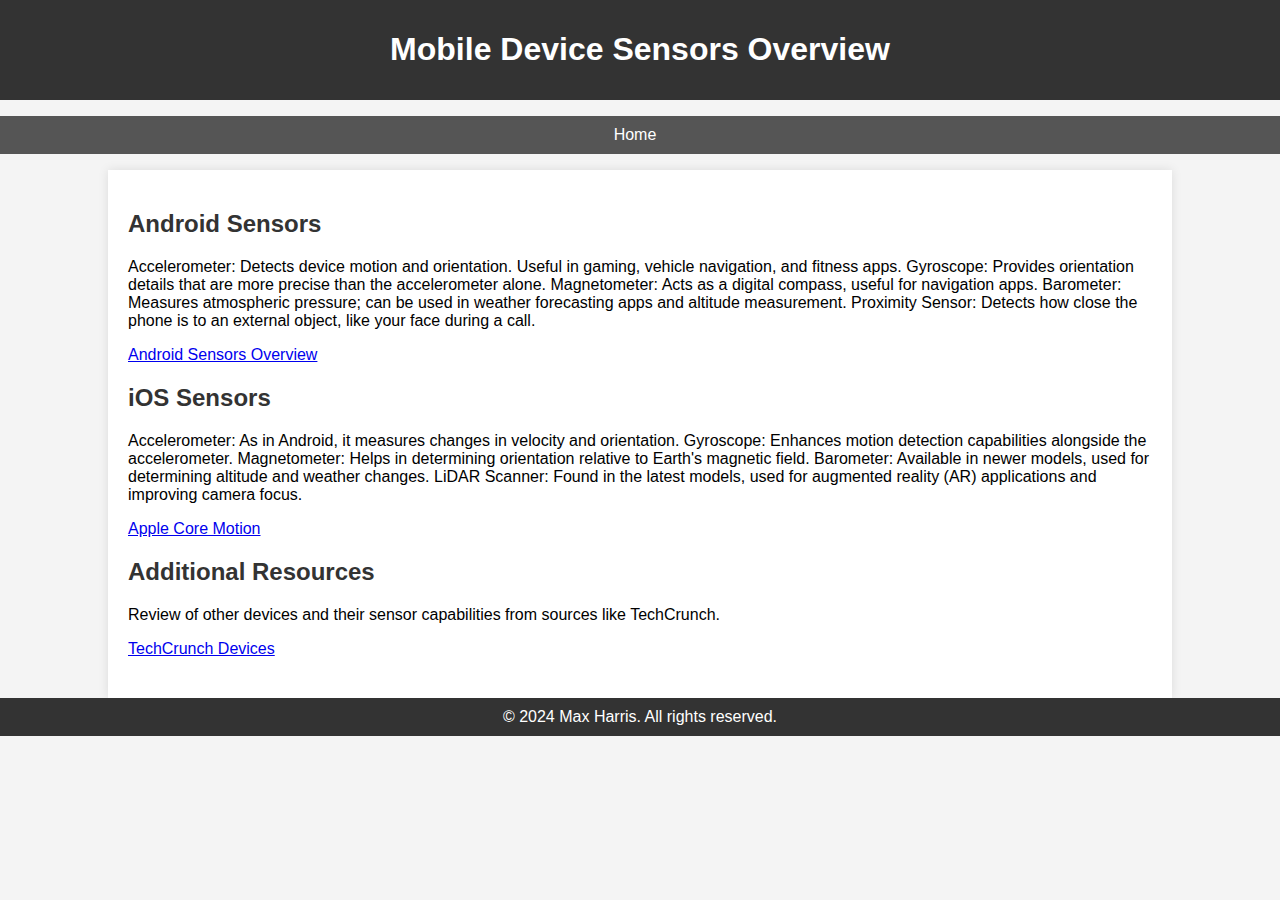
<file: Profile/sensor.html>
<!DOCTYPE html>
<html lang="en">
<head>
    <meta charset="UTF-8">
    <title>Sensor Capabilities Review</title>
    <link rel="stylesheet" href="sensor.css"> </head>
<body>
    <header>
        <h1>Mobile Device Sensors Overview</h1>
    </header>
    <nav>
        <ul>
            <li><a href="../index.html">Home</a></li>
        </ul>
    </nav>
    <article>
        <section>
            <h2>Android Sensors</h2>
            <p>Accelerometer: Detects device motion and orientation. Useful in gaming, vehicle navigation, and fitness apps.
                Gyroscope: Provides orientation details that are more precise than the accelerometer alone.
                Magnetometer: Acts as a digital compass, useful for navigation apps.
                Barometer: Measures atmospheric pressure; can be used in weather forecasting apps and altitude measurement.
                Proximity Sensor: Detects how close the phone is to an external object, like your face during a call.</p>
            <a href="https://developer.android.com/guide/topics/sensors/sensors_overview">Android Sensors Overview</a>
        </section>
        <section>
            <h2>iOS Sensors</h2>
            <p>Accelerometer: As in Android, it measures changes in velocity and orientation.
                Gyroscope: Enhances motion detection capabilities alongside the accelerometer.
                Magnetometer: Helps in determining orientation relative to Earth's magnetic field.
                Barometer: Available in newer models, used for determining altitude and weather changes.
                LiDAR Scanner: Found in the latest models, used for augmented reality (AR) applications and improving camera focus.</p>
            <a href="https://developer.apple.com/documentation/coremotion">Apple Core Motion</a>
        </section>
        <section>
            <h2>Additional Resources</h2>
            <p>Review of other devices and their sensor capabilities from sources like TechCrunch.</p>
            <a href="https://techcrunch.com/tag/devices/">TechCrunch Devices</a>
        </section>
    </article>
    <footer>
        <p>&copy; 2024 Max Harris. All rights reserved.</p>
    </footer>
</body>
</html>
</file>
<file: Profile/sensor.css>
body {
    font-family: Arial, sans-serif;
    background-color: #f4f4f4;
    margin: 0;
    padding: 0;
}

header, footer {
    background-color: #333;
    color: white;
    text-align: center;
    padding: 10px 0;
}

nav ul {
    background-color: #555;
    list-style: none;
    padding: 10px;
    text-align: center;
}

nav ul li {
    display: inline;
    margin-right: 10px;
}

nav ul li a {
    color: white;
    text-decoration: none;
}

article {
    width: 80%;
    margin: auto;
    background-color: white;
    padding: 20px;
    box-shadow: 0 0 10px rgba(0, 0, 0, 0.1);
}

section {
    margin-bottom: 20px;
}

section h2 {
    color: #333;
}

footer p {
    margin: 0;
}
</file>
